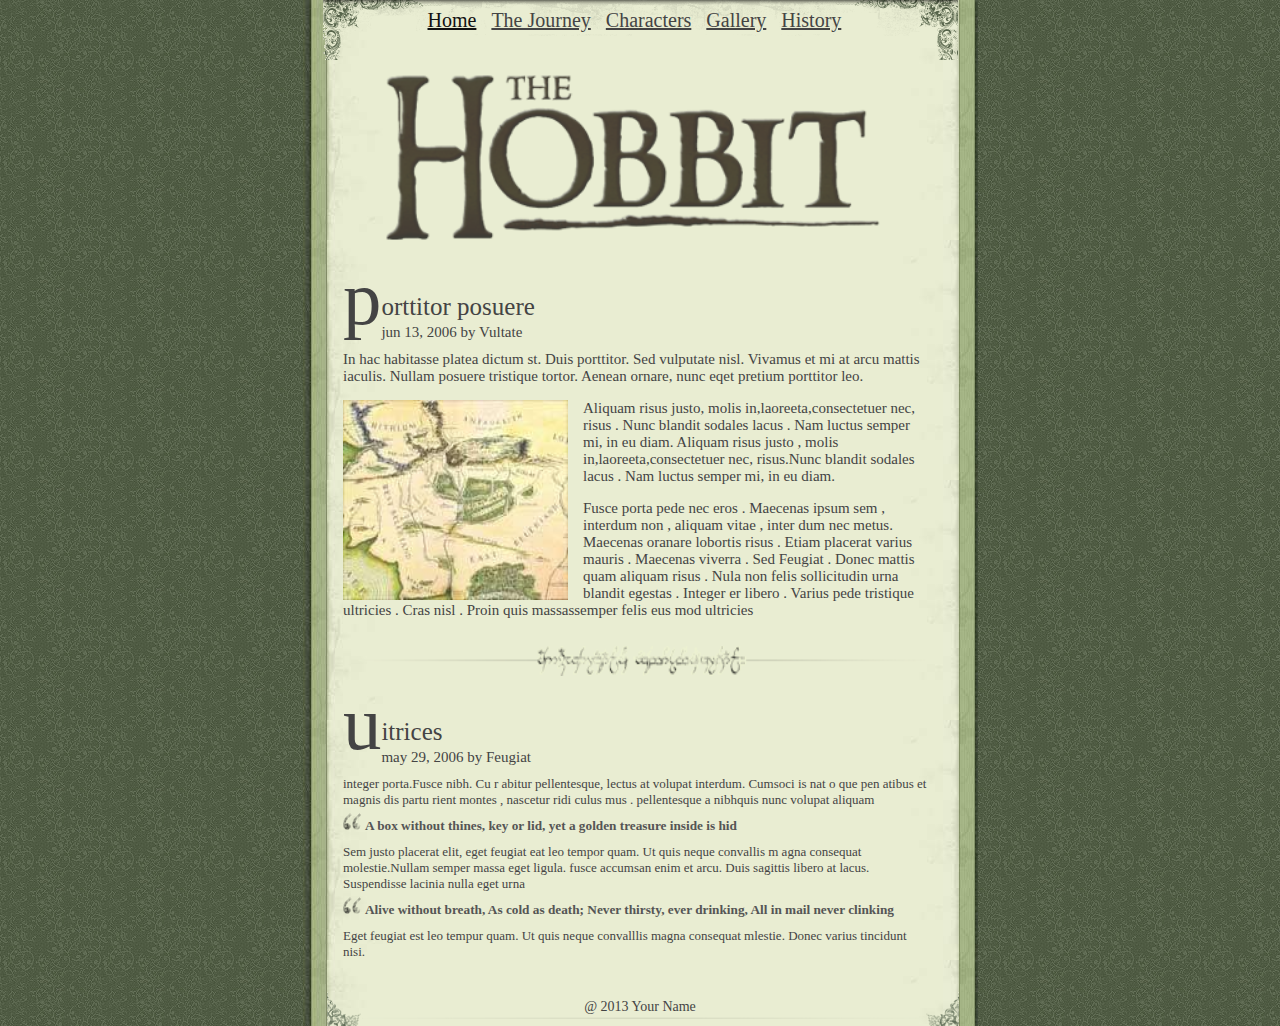
<file: the-hobbit/index.html>
<!DOCTYPE html>
<html lang="en">
<head>
    <meta charset="UTF-8">
    <meta http-equiv="X-UA-Compatible" content="IE=edge">
    <meta name="viewport" content="width=device-width, initial-scale=1.0">
    <title>My Blog</title>
    <link rel="stylesheet" href="css/style.css">
</head>
<body>
    <div id="wrapper">
        <div id="menu">
            <ul>
                <li><a href="" class="one">Home</li></a>
                <li><a href="" class="two"> The Journey</li></a>
                <li><a href="" class="three"> Characters</li></a>
                <li><a href="" class="four"> Gallery</li></a>
                <li><a href="" class="five"> History</li></a>
            </ul>
        </div>
        <div id="top-image">
            <img src="images/head_top_logo-hobbit.png" alt="">
        </div>
        <div id="content">
            <h1 class="title">p</h1><br>
            <h1 class="title-kecil">orttitor posuere</h1>
            <h2 class="date">jun 13, 2006 by Vultate</h2>
            <p class="paragraf-satu">In hac habitasse platea dictum st. Duis porttitor. Sed vulputate nisl. Vivamus et
                mi at arcu mattis
                iaculis. Nullam posuere tristique tortor. Aenean ornare, nunc eqet pretium porttitor leo.</p>
            <img class="map" src="images/map.jpg">
            <p class="paragraf-dua">Aliquam risus justo, molis in,laoreeta,consectetuer nec, risus . Nunc blandit
                sodales lacus . Nam luctus
                semper mi, in eu diam. Aliquam risus justo , molis in,laoreeta,consectetuer nec, risus.Nunc blandit
                sodales lacus . Nam luctus semper mi, in eu diam.</p>
            <p class="paragraf-tiga">Fusce porta pede nec eros . Maecenas ipsum sem , interdum non , aliquam vitae ,
                inter dum nec metus.
                Maecenas oranare lobortis risus . Etiam placerat varius mauris . Maecenas viverra . Sed Feugiat . Donec
                mattis quam aliquam risus . Nula non felis sollicitudin urna blandit egestas . Integer er libero .
                Varius pede tristique ultricies . Cras nisl . Proin quis massassemper felis eus mod ultricies</p>
            <div id="divider">
                <img src="images/divider.gif" alt="">
            </div>
            <h1 class="title">u</h1><br>
            <h1 class="title-kecil">itrices</h1>
            <h2 class="date">may 29, 2006 by Feugiat</h2>
            <p class="paragraf-empat">
                integer porta.Fusce nibh. Cu r abitur pellentesque, lectus at volupat interdum. Cumsoci is nat o que pen atibus et magnis dis partu rient montes , nascetur ridi culus mus . pellentesque a nibhquis nunc volupat aliquam
            </p>
            <blockquote>
                <h5>A box without thines, key or lid, yet a golden treasure inside is hid</h5>
            </blockquote>
            <p class="paragraf-lima">
                Sem justo placerat elit, eget feugiat eat leo tempor quam. Ut quis neque convallis m agna consequat molestie.Nullam semper massa eget ligula. fusce accumsan enim et arcu. Duis sagittis libero at lacus. Suspendisse lacinia nulla eget urna
            </p>
                <blockquote>
                   <h5>Alive without breath, As cold as death; Never thirsty, ever drinking, All in mail never clinking</h5>
                </blockquote>
            <p class="paragraf-enam">
                Eget feugiat est leo tempur quam. Ut quis neque convalllis magna consequat mlestie. Donec varius tincidunt nisi.
            </p>
            <div id="footer">
                <img src="../the-hobbit/images/bgfooter.gif" alt="">
                <p>@ 2013 Your Name</p>
            </div>
        </div>
    </div>
</body>
</html>
</file>
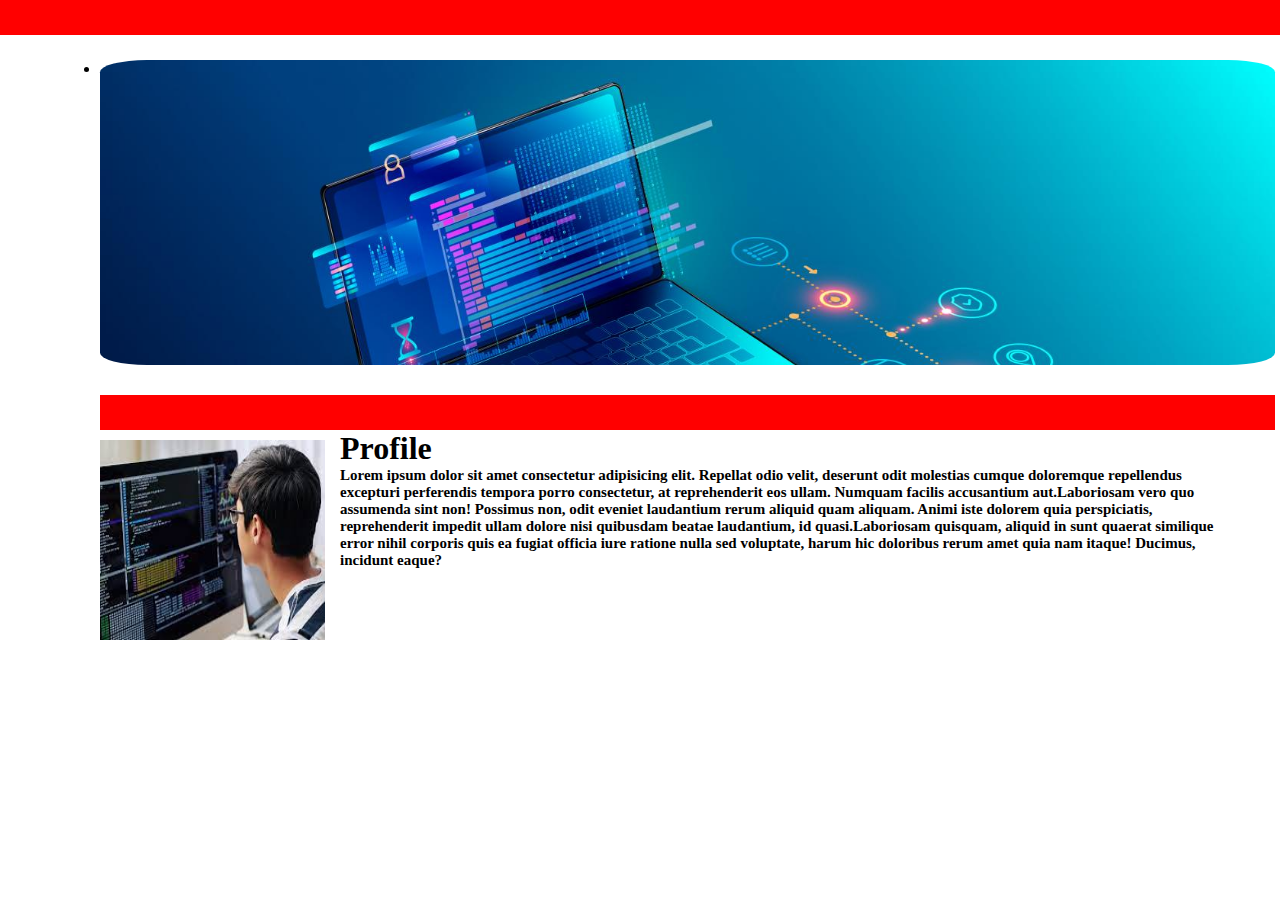
<file: UTS/index.html>
<!DOCTYPE html>
<html lang="en">
<head>
    <meta charset="UTF-8">
    <meta http-equiv="X-UA-Compatible" content="IE=edge">
    <meta name="viewport" content="width=device-width, initial-scale=1.0">
    <title>Document</title>
    <link rel="stylesheet" href="css/stylish.css">
</head>
<body>
    <div id="wrapper">
        <br>
        </div>
            <div id="menu">
                <li></li>
        <div id="kotak1">
    </div>
    <div class="content">
        <img src="../UTS/images/download.jpg" class="pic1">
        <h1 class="peofile">Profile
            <p class="satu">
            Lorem ipsum dolor sit amet consectetur adipisicing elit. Repellat odio velit, deserunt odit molestias cumque doloremque repellendus excepturi perferendis tempora porro consectetur, at reprehenderit eos ullam. Numquam facilis accusantium aut.Laboriosam vero quo assumenda sint non! Possimus non, odit eveniet laudantium rerum aliquid quam aliquam. Animi iste dolorem quia perspiciatis, reprehenderit impedit ullam dolore nisi quibusdam beatae laudantium, id quasi.Laboriosam quisquam, aliquid in sunt quaerat similique error nihil corporis quis ea fugiat officia iure ratione nulla sed voluptate, harum hic doloribus rerum amet quia nam itaque! Ducimus, incidunt eaque?
        </p>
        </div>
    </div>
</div>
</body>
</html>
</file>
<file: the-hobbit/css/style.css>
*{
    margin: 0;
    padding: 0;
}

body{
    background-image: url(../images/bg.jpg);
}
#wrapper{
    width: 675px;
    height: 1026px;
    background-image: url(../images/bgcontainer.jpg);
    margin: auto;
}
#menu{
    background-image: url(../images/bgcontent.gif);
    height: 60px;
    width: 635px;
    margin: auto;
}
#menu ul{
    position: absolute;
    list-style: none;
}
#menu ul li:first-child{
    color: #111;
    font-size: 20px;
    line-height: 40px;
    text-align: center;
    padding-left: 105px;
}
#menu ul li{
    color: #444;
    font-size: 20px;
    line-height: 40px;
    float: left;
    padding-left: 15px;
}
.one{
    color: #111;
}
.two{
    color: #444;
}
.three{
    color: #444;
}
.four{
    color: #444;
}
.five{
    color: #444;
}
#top-image img{
    width: 85%;
    margin-left: 40px;
}

#content h1{
    font-weight: 100;
    margin-left: 6%;
    color: #444;
}
.title:first-letter {
    display: block;
    float: left;
    font-size: 2.4em;
} 
#content h2{
    font-weight: 100;
    font-size: 15px;
    color: #444;
}
.title-kecil{
    padding-top: 20px;
    font-size: 25px;
    margin-bottom: 3px;
}
.date{
    padding-bottom: 10px;
}
.map{
    width: 225px;
    height: 200px;
    float: left;
    margin-left: 6% ;
    padding-right: 15px;
}
#content p.paragraf-satu{
    margin-left: 6%;
    text-align: left;
    padding-bottom: 15px;
    padding-right: 20px;
    color: #444;
    font-size: 15px;
}
#content p.paragraf-dua{
    padding-right: 50px;
    padding-bottom: 15px;
    color: #444;
    font-size: 15px;
}
#content p.paragraf-tiga{
    margin-left: 6%;
    padding-right: 50px;
    color: #444;
    font-size: 15px;
}
#divider img{
    width: 100%;
    height: 30px;
    margin-top: 27px;
}
#content p.paragraf-empat{
    margin-left: 6%;
    padding-right: 50px;
    color: #444;
    font-size: 13px;
}
blockquote{
    margin-left: 6%;
    background: url(../images/quote.gif)no-repeat;
    color: #555;
    font: normal 1,4em serif;
    padding: 10px;
    padding-left: 22px;
    font-weight: 200;
}
#content p.paragraf-lima{
    margin-left: 6%;
    padding-right: 50px;
    color: #444;
    font-size: 13px;
}
#content p.paragraf-enam{
    margin-left: 6%;
    padding-right: 50px;
    color: #444;
    font-size: 13px;
}
#footer img{
    width: 632px;
    height: 34px;
    margin-left: 24px;
    margin-top: 32px;
    margin-bottom: -51px;
    color: #444;
    font-size: 13px;
}
#footer p{
    margin-top: 20px;
    text-align: center;
    font-size: 14px;
    color: #444;
}
</file>
<file: UTS/css/stylish.css>
*{
    height: 0px;
    margin: 0px;
}

#wrapper{
    background-color: red;
    height: 35px;
    width: 100%;
    margin: auto;
    border-width: 1px black;
}
#menu{
    height: 305px;
    width: 1175px;
    background-image: url(../images/not\ today.jpg);
    background-size: cover;
    margin-left: 100px ;
    margin-top: 25px;
    border-radius: 4%;
}
#kotak1{
    background-color: red;
    height: 35px;
    width: 1175px;
    border: 1px black;
    box-sizing: border-box;
    margin-top: 335px;
}
.content img{
    width: 225px;
    height: 200px;
    float: left;
    margin-top: 10px;
    padding-right: 15px;
}
.content p.profile{
    padding-right: 50px;
    padding-bottom: 15px;
    font-size: 15px;
}
.content p.satu{
    padding-right: 50px;
    padding-bottom: 15px;
    font-size: 15px;
}
</file>
